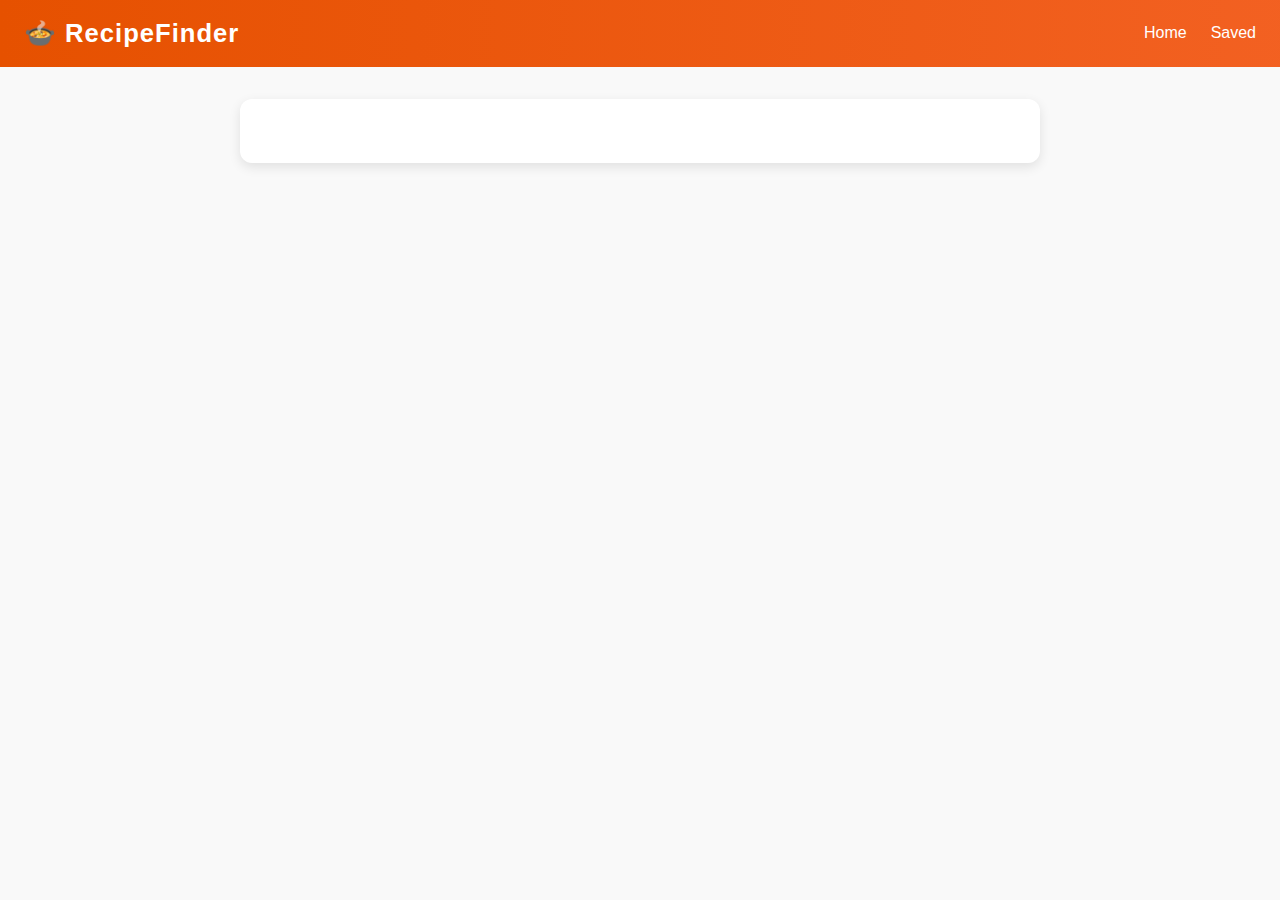
<file: recipe.html>
<!DOCTYPE html>
<html lang="en">
<head>
  <meta charset="UTF-8">
  <meta name="viewport" content="width=device-width, initial-scale=1.0">
  <title>Recipe Details</title>
  <link rel="stylesheet" href="style.css">
</head>
<body>
  <!-- NAVBAR -->
  <nav class="navbar">
    <div class="logo">🍲 RecipeFinder</div>
    <ul class="nav-links">
      <li><a href="index.html">Home</a></li>
      <li><a href="saved.html">Saved</a></li>
    </ul>
  </nav>

  <!-- MAIN -->
  <main>
    <div id="recipe-container" class="recipe-card"></div>
  </main>

  <script src="recipe.js"></script>
</body>
</html>
</file>
<file: style.css>
/* =========================
BASE STYLES
========================= */
* {
  margin: 0;
  padding: 0;
  box-sizing: border-box;
  font-family: "Segoe UI", Arial, sans-serif;
}

body {
  background: #f9f9f9;
  color: #333;
  line-height: 1.6;
}

/* =========================
NAVBAR
========================= */
.navbar {
  display: flex;
  align-items: center;
  justify-content: space-between;
  background: linear-gradient(270deg, #ff7e5f, #feb47b, #ff7043, #e65100);
  background-size: 600% 600%;
  animation: gradientShift 15s ease infinite;
  padding: 0.8rem 1.5rem;
  color: white;
  position: sticky;
  top: 0;
  z-index: 1000;
  flex-wrap: wrap;
}

/* Logo */
.logo {
  display: flex;
  align-items: center;
  gap: 0.5rem;
  font-size: 1.6rem;
  font-weight: bold;
  color: white;
  letter-spacing: 1px;
}

.logo img {
  width: 28px;
  height: 28px;
  filter: drop-shadow(0 0 2px rgba(0,0,0,0.3));
}

/* Search bar */
.search-form {
  display: flex;
  flex: 1;
  margin: 0 1.5rem;
  max-width: 500px;
}

.search-form input {
  flex: 1;
  padding: 0.5rem;
  border: none;
  border-radius: 25px 0 0 25px;
  outline: none;
  font-size: 1rem;
}

.search-form button {
  padding: 0.5rem 1.2rem;
  border: none;
  border-radius: 0 25px 25px 0;
  background: linear-gradient(90deg, #ff7e5f, #ff7043);
  background-size: 200% 200%;
  animation: gradientShift 6s ease infinite;
  color: white;
  cursor: pointer;
  transition: transform 0.2s;
}

.search-form button:hover {
  transform: scale(1.05);
}

/* Navbar links */
.nav-links {
  list-style: none;
  display: flex;
  gap: 1.5rem;
}

.nav-links a {
  color: white;
  text-decoration: none;
  font-weight: 500;
  transition: opacity 0.3s;
}

.nav-links a:hover {
  opacity: 0.8;
}

/* =========================
PROFILE MENU
========================= */
.profile {
  display: flex;
  align-items: center;
  gap: 8px;
  position: relative;
  cursor: pointer;
}

.profile img {
  width: 35px;
  height: 35px;
  border-radius: 50%;
  border: 2px solid white;
}

.profile span {
  font-size: 0.9rem;
  font-weight: 500;
  color: #fff;
}

/* Dropdown */
.dropdown {
  position: absolute;
  top: 45px;
  right: 0;
  background: #fff;
  border: 1px solid #ddd;
  border-radius: 8px;
  padding: 8px;
  box-shadow: 0 2px 8px rgba(0,0,0,0.15);
  z-index: 10;
}

.dropdown button {
  background: none;
  border: none;
  font-size: 0.9rem;
  cursor: pointer;
  color: #333;
  padding: 5px 10px;
  width: 100%;
  text-align: left;
}

.hidden {
  display: none;
}

/* =========================
MAIN CONTENT
========================= */
.page-title {
  text-align: center;
  margin: 2rem 0;
  font-size: 2rem;
  color: #444;
}

/* Meal Grid */
.meal-grid {
  display: grid;
  grid-template-columns: repeat(auto-fit, minmax(250px, 1fr));
  gap: 1.5rem;
  padding: 0 2rem 2rem;
}

.meal {
  background: white;
  border-radius: 12px;
  box-shadow: 0 4px 12px rgba(0,0,0,0.08);
  overflow: hidden;
  transition: transform 0.3s, box-shadow 0.3s;
}

.meal:hover {
  transform: translateY(-6px);
  box-shadow: 0 8px 16px rgba(0,0,0,0.15);
}

.meal img {
  width: 100%;
  height: 200px;
  object-fit: cover;
}

.meal-body {
  padding: 1rem;
  text-align: center;
}

.meal-body h3 {
  font-size: 1.2rem;
  margin-bottom: 0.5rem;
}

.meal-body a {
  display: inline-block;
  margin-top: 0.5rem;
  padding: 0.6rem 1.2rem;
  background: linear-gradient(90deg, #ff7e5f, #ff7043);
  background-size: 200% 200%;
  animation: gradientShift 6s ease infinite;
  color: white;
  text-decoration: none;
  border-radius: 25px;
  transition: transform 0.2s;
}

.meal-body a:hover {
  transform: scale(1.05);
}

/* Recipe Details */
.recipe-card {
  max-width: 800px;
  margin: 2rem auto;
  padding: 2rem;
  background: white;
  border-radius: 12px;
  box-shadow: 0 4px 12px rgba(0,0,0,0.1);
}

.recipe-card img {
  width: 100%;
  border-radius: 12px;
  margin-bottom: 1rem;
}

.recipe-card h2 {
  margin-bottom: 0.5rem;
  color: #ff7043;
}

.recipe-card ul {
  margin: 1rem 0;
  padding-left: 20px;
}

.recipe-card button {
  padding: 0.7rem 1.5rem;
  border: none;
  border-radius: 25px;
  background: linear-gradient(90deg, #ff7e5f, #ff7043);
  background-size: 200% 200%;
  animation: gradientShift 6s ease infinite;
  color: white;
  cursor: pointer;
  transition: transform 0.2s;
}

.recipe-card button:hover {
  transform: scale(1.05);
}

/* =========================
RESPONSIVENESS
========================= */
@media (max-width: 992px) {
  .search-form {
    margin: 0 1rem;
  }
}

@media (max-width: 768px) {
  .navbar {
    flex-direction: column;
    align-items: flex-start;
    padding: 1rem;
  }

  .search-form {
    width: 100%;
    margin: 1rem 0;
  }

  .nav-links {
    width: 100%;
    justify-content: space-around;
    margin-top: 0.5rem;
    gap: 0.5rem;
  }

  .meal img {
    height: 180px;
  }
}

@media (max-width: 480px) {
  .logo {
    font-size: 1.3rem;
  }

  .meal-grid {
    padding: 0 1rem 1rem;
    gap: 1rem;
  }

  .meal img {
    height: 160px;
  }

  .recipe-card {
    padding: 1rem;
  }
}

/* =========================
ANIMATIONS
========================= */
@keyframes gradientShift {
  0% { background-position: 0% 50%; }
  50% { background-position: 100% 50%; }
  100% { background-position: 0% 50%; }
}
</file>
